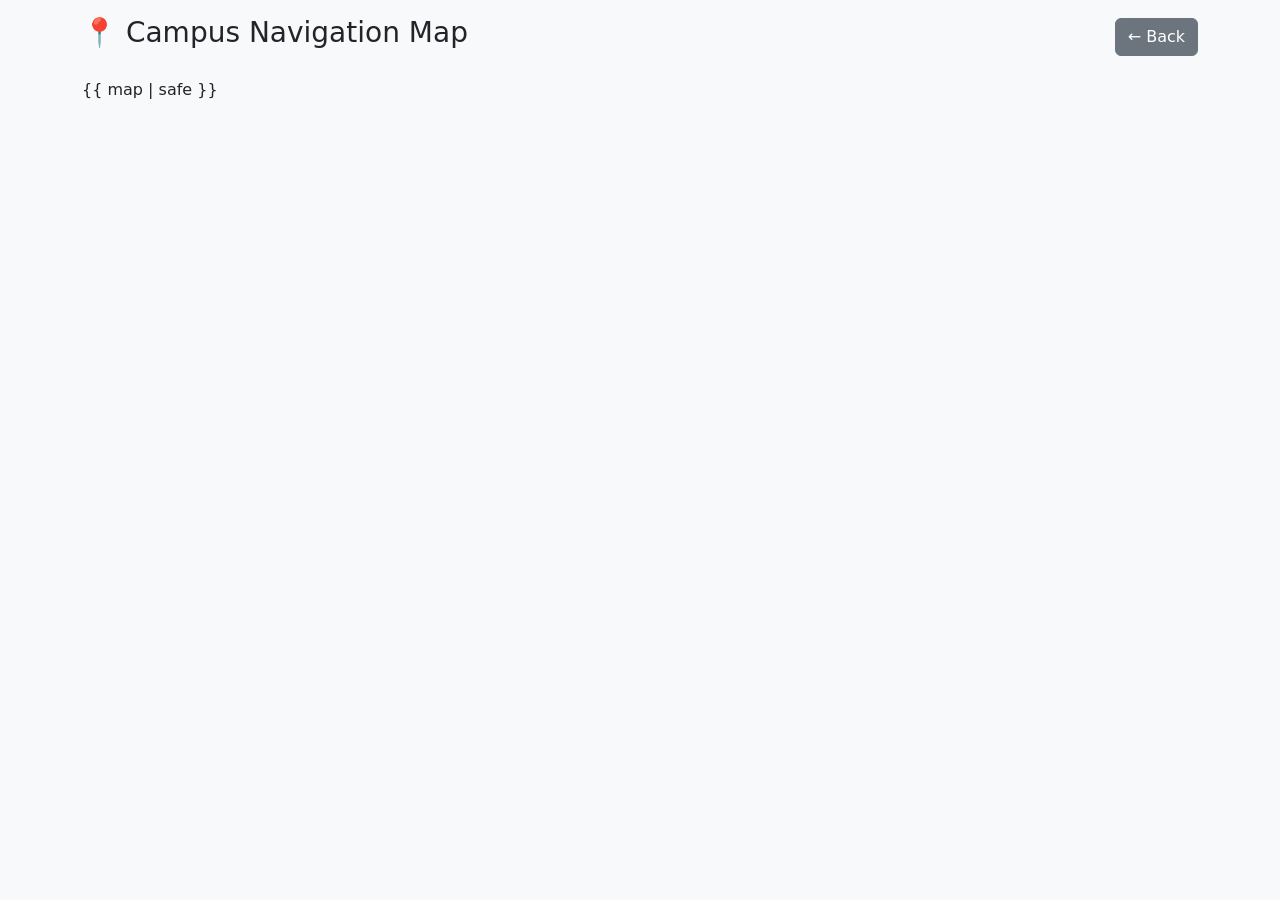
<file: templates/map.html>
<!DOCTYPE html>
<html lang="en">
<head>
    <title>Navigation Map</title>
    <meta charset="utf-8">
    <meta name="viewport" content="width=device-width, initial-scale=1">
    <!-- Bootstrap CDN -->
    <link href="https://cdn.jsdelivr.net/npm/bootstrap@5.3.2/dist/css/bootstrap.min.css" rel="stylesheet">
    <style>
        .map-container {
            height: 90vh;
            margin-top: 20px;
        }
    </style>
</head>
<body class="bg-light">

    <div class="container mt-3">
        <div class="d-flex justify-content-between align-items-center">
            <h3 class="text-center">📍 Campus Navigation Map</h3>
            <a href="/" class="btn btn-secondary">← Back</a>
        </div>

        <div class="map-container">
            {{ map | safe }}
        </div>
    </div>

</body>
</html>
</file>
